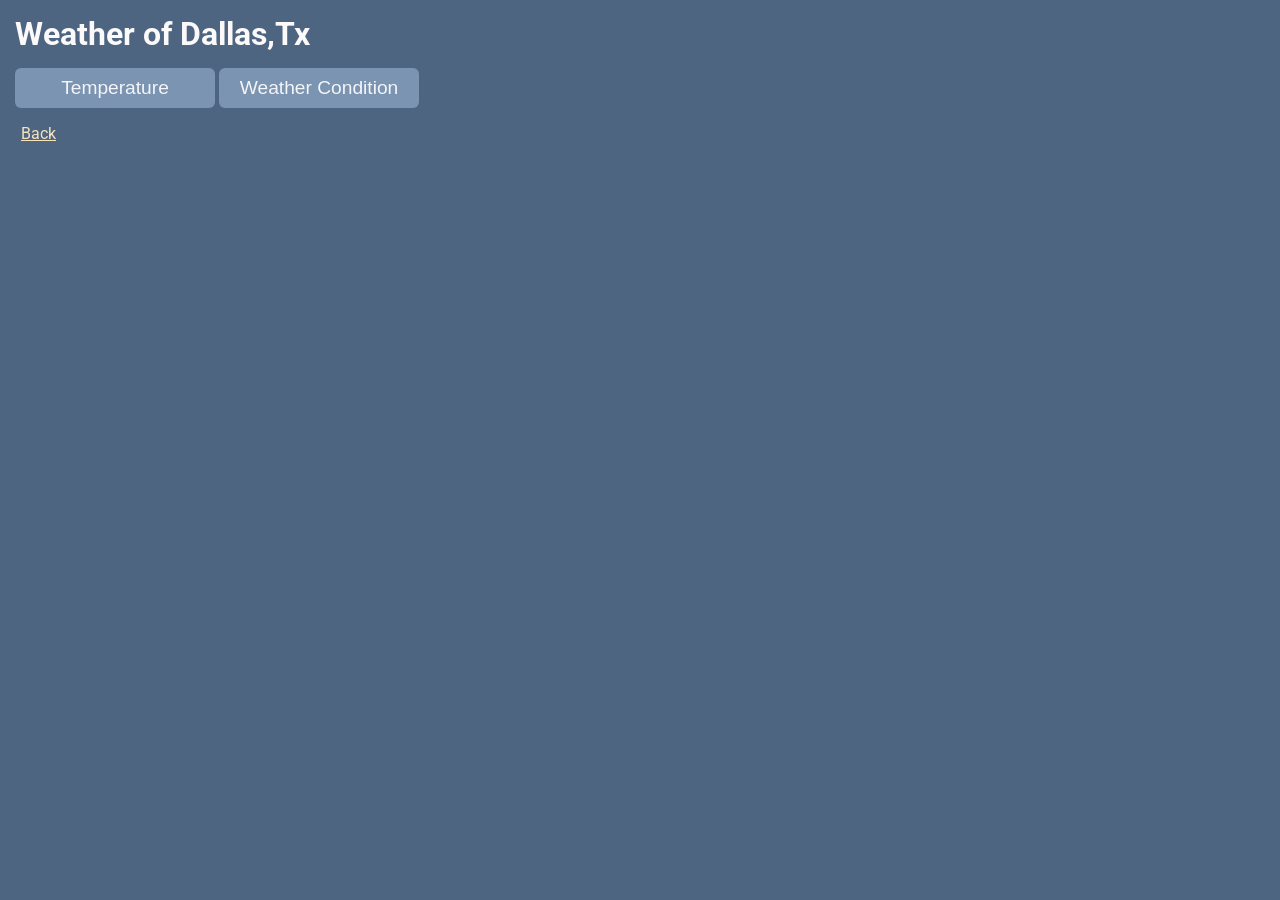
<file: openapi.html>
<!DOCTYPE html>
<html lang="en">
    <head>
        <title>Roopa Nagaral's Portfolio</title>
        <meta charset="UTF-8">
        <meta name="viewport" content="width=device-width, initial-scale=1.0">
        
        <link rel="preconnect" href="https://fonts.googleapis.com">
        <link rel="preconnect" href="https://fonts.gstatic.com" crossorigin>
        <link href="https://fonts.googleapis.com/css2?family=Roboto:ital,wght@0,100..900;1,100..900&display=swap" rel="stylesheet">

        <link rel="stylesheet" href="css/openapi.css">
    </head>
    <body>
        <header>
            <h1> Weather of Dallas,Tx</h1>
        </header>
        <main>
            <section id="tempandcondition">
                <button id="temperature">Temperature</button>
                <button id="weather">Weather Condition</button>
            </section>
            <section id="hourlyTemp" class="hourlyTempHide">
                <h2>Hourly Temperature</h2>
                <ul class="hour"><li>Hours: </li></ul>
                <ul class="temp"><li>Temp: </li></ul>
            </section>
            <section id="weatherCondition" class="weatherCondHide">
                <h2>Hourly Weather Conditions</h2>
                <ul class="hours"><li>Hours: </li></ul>
                <ul class="windSpeed"><li>WS: </li></ul>
                <ul class="windDirection"><li>WD: </li></ul>
                <ul class="humidity"><li>Humid: </li></ul>
                <ul class="rain"><li>Rain: </li></ul>
                <ul class="shower"><li>Shower: </li></ul>
                <ul class="snow"><li>Snow: </li></ul>
            </section>
            <p><a href="index.html">Back</a></p>
        </main>
        <script src="js/openapi.js"></script>
    </body>
</html>
</file>
<file: css/openapi.css>
body {
    margin: 0;
    padding: 0;
    background-color: #4d6581;
    color: #fbf9f9;
    font-family: "Roboto", Arial, Helvetica, sans-serif;
}

h1 {
    margin: 15px;
}
main {
    margin: 15px;
}

#tempandcondition {
    margin-bottom: 10px;
}

.hourlyTemp {
    border: #e0e4ea 2px solid;
    border-radius: 10px;
    padding: 15px;
    margin: 0;
    overflow-x: auto;
}

.hourlyTempHide {
    display: none;
}

.weatherCond {
    border: #e0e4ea 2px solid;
    border-radius: 10px;
    padding: 15px;
    margin: 0;
    overflow-x: auto;
}

.weatherCondHide {
    display: none;
}
#temperature ,#weather {
    width: 200px;
    height: 40px;
    border: 0;
    border-radius: 6px;
    background-color: #7a94b1;
    font-size: larger;
    font-weight: 100;
    color: rgb(244, 245, 249);
}

.hour, .temp, .hours {
    list-style: none;
    margin: 0;
    padding: 0;

    display: flex;
    flex-wrap: wrap;        
    gap: 10px; 
    flex-flow: row;
}

.hour li, .temp li, .hours li {
    padding: 15px;
    flex: 1 1 90px; 
    text-align: center;
    border-radius: 5px;
    width: 20px;
}

.windSpeed, .windDirection, .humidity, .rain, .shower, .snow {
    list-style: none;
    margin: 0;
    padding: 0;

    display: flex;
    flex-wrap: wrap;        
    gap: 10px; 
    flex-flow: row;
}

.windSpeed li, .windDirection li, .humidity li, .rain li, .shower li, .snow li {
    padding: 15px;
    flex: 1 1 90px; 
    text-align: center;
    border-radius: 5px;
    width: 20px;
}

.listHeading{
    width: 50px;
}

a {
    margin: 6px;
    color: #f5e3bd;
}

@media screen and (min-width: 300px) and (max-width: 844px) {
    #temperature, #weather {
        width: 190px;
    }
}
</file>
